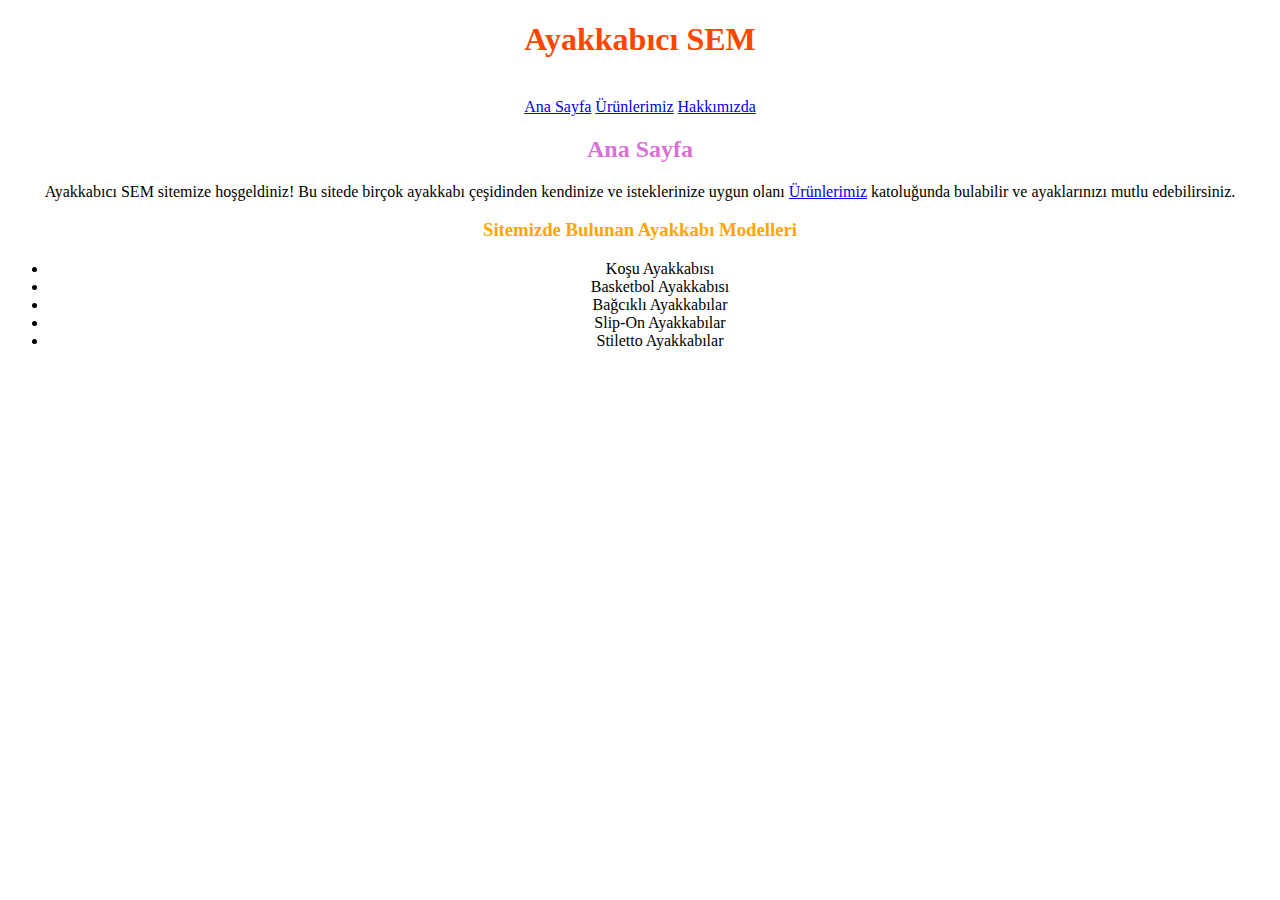
<file: index.html>
<!DOCTYPE html>
<html lang="en">
<head>
    <link rel="stylesheet" href="style.css">
    <meta charset="UTF-8">
    <meta name="viewport" content="width=device-width, initial-scale=1.0">
    <title>Ayakkabıcı SEM</title>
</head>
<body>
    <div class="header">

    <h1><b>Ayakkabıcı SEM</b></h1> <br>

    <Div class="menu">
        <a href="index.html">Ana Sayfa</a>
        <a href="urunlerimiz.html">Ürünlerimiz</a>
        <a href="hakkimizda.html">Hakkımızda</a>
        
        <h2>Ana Sayfa</h2>
        Ayakkabıcı SEM sitemize hoşgeldiniz! Bu sitede birçok ayakkabı çeşidinden kendinize ve isteklerinize uygun olanı <a href="urunlerimiz.html">Ürünlerimiz</a> katoluğunda bulabilir ve ayaklarınızı mutlu edebilirsiniz.
        
        <h3>Sitemizde Bulunan Ayakkabı Modelleri</h3>
        
        <ul class="ayakkabilar">
     <li>Koşu Ayakkabısı</li>
     <li>Basketbol Ayakkabısı</li>
     <li>Bağcıklı Ayakkabılar</li>
     <li>Slip-On Ayakkabılar</li>
     <li>Stiletto Ayakkabılar</li>
        
        </div>
        </Div>
    </div>
</body>
</html>
</file>
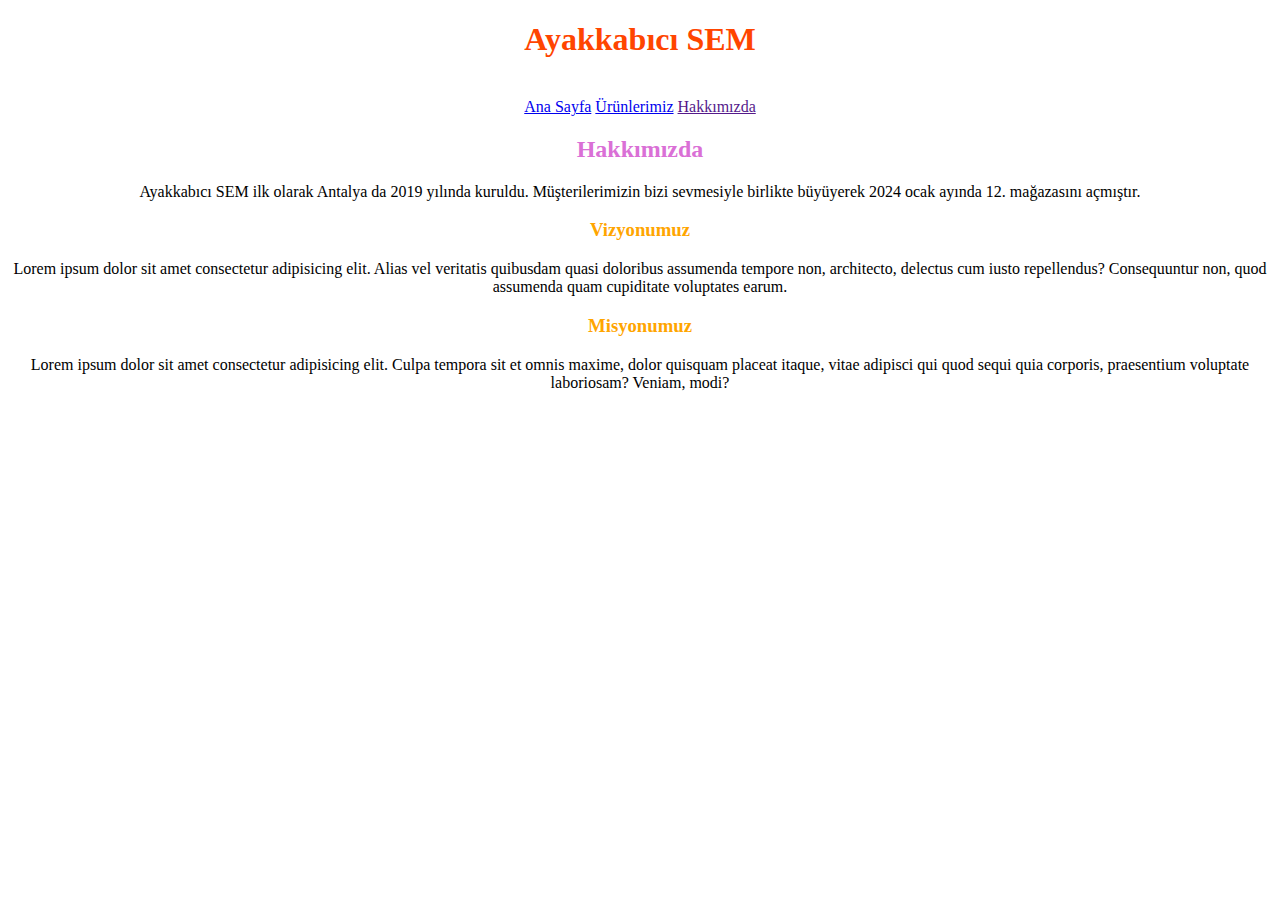
<file: hakkimizda.html>
<!DOCTYPE html>
<html lang="en">
<head>
    <link rel="stylesheet" href="style.css">
    <meta charset="UTF-8">
    <meta name="viewport" content="width=device-width, initial-scale=1.0">
    <title color="red">Ayakkabıcı SEM</title>
</head>
<body>
    <div class="header">
    <h1><b>Ayakkabıcı SEM</b></h1> <br>

    <Div class="menu">
        <a href="index.html">Ana Sayfa</a>
        <a href="urunlerimiz.html">Ürünlerimiz</a>
        <a href="">Hakkımızda</a>
        <br>
        <h2 >Hakkımızda</h2>
        <p>Ayakkabıcı SEM ilk olarak Antalya da 2019 yılında kuruldu.  Müşterilerimizin bizi sevmesiyle birlikte büyüyerek 2024 ocak ayında 12. mağazasını açmıştır.</p> 

        <h3>Vizyonumuz</h3><p>Lorem ipsum dolor sit amet consectetur adipisicing elit. Alias vel veritatis quibusdam quasi doloribus assumenda tempore non, architecto, delectus cum iusto repellendus? Consequuntur non, quod assumenda quam cupiditate voluptates earum.</p> 

        <h3>Misyonumuz</h3>
        <p>Lorem ipsum dolor sit amet consectetur adipisicing elit. Culpa tempora sit et omnis maxime, dolor quisquam placeat itaque, vitae adipisci qui quod sequi quia corporis, praesentium voluptate laboriosam? Veniam, modi?</p>
</file>
<file: style.css>
.header{
    text-align: center;
}
.menu{
    text-align: center;
}
.ayakkabilar{
    text-align: center;
}
.ayakkabilar2{
    text-align: center;
}
h1{
color: orangered;
}
h2{
    color: orchid;
}
h3{
    color: orange;
}
</file>
